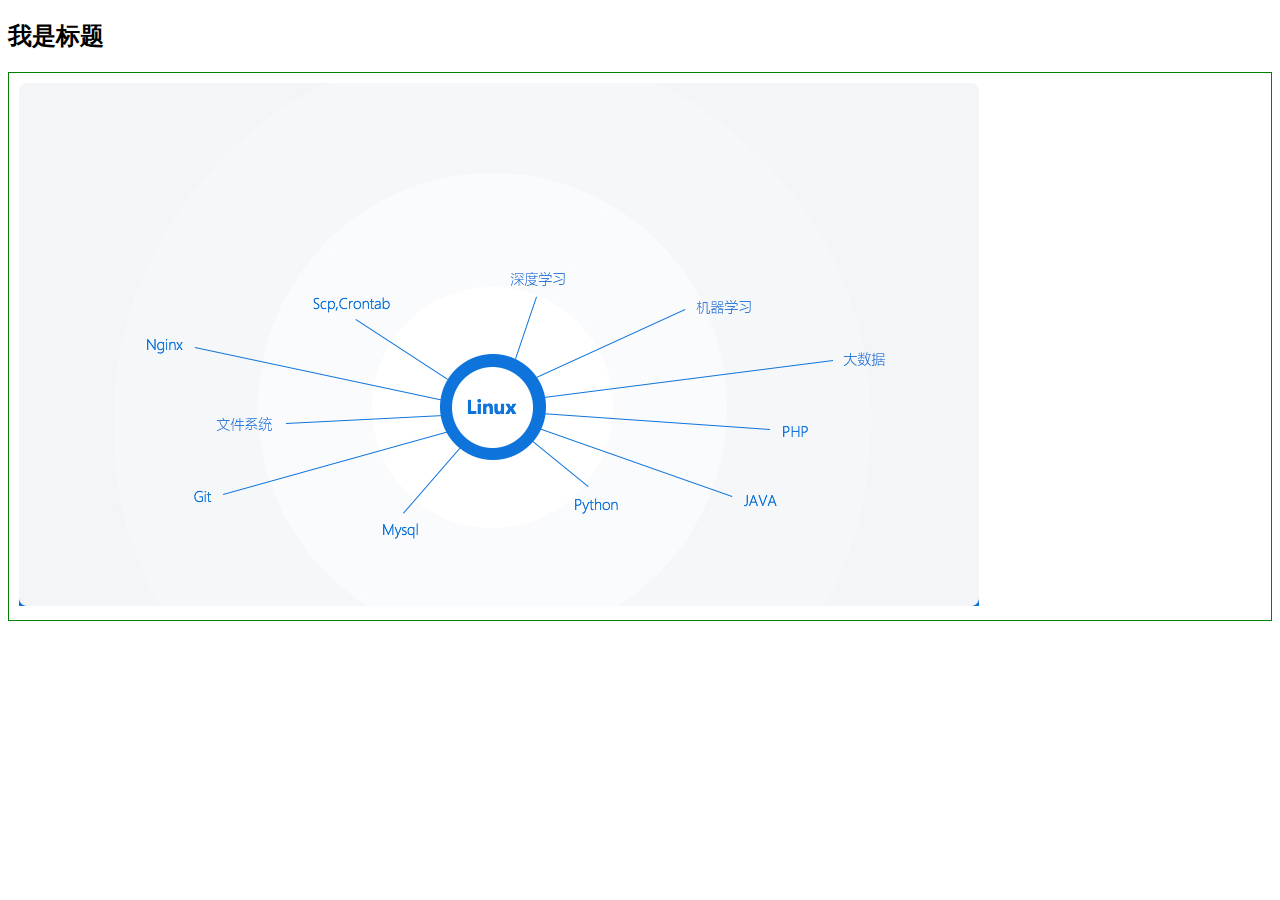
<file: post.html>
<!DOCTYPE html>
<html lang="en">
<head>
	<meta charset="UTF-8">
	<title>Document</title>
	<link rel="stylesheet" type="text/css" href="./min.css">
</head>
<body>
	<h2>我是标题</h2>
	<div class="border">
		<img src="./abbox.jpg"/>
	</div>
</body>
</html>
</file>
<file: min.css>
.border{border:1px solid green; padding:10px}
</file>
